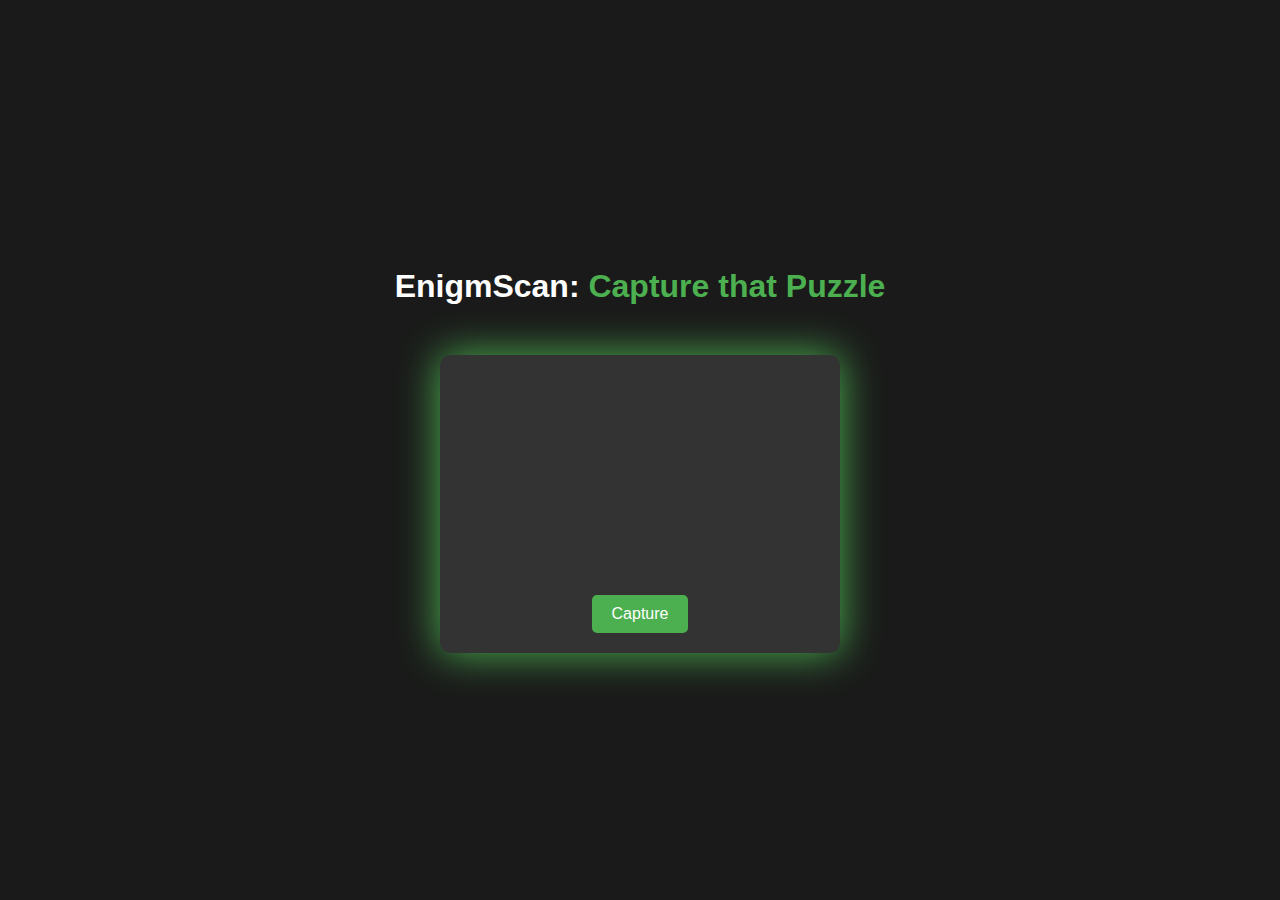
<file: templates/ipcam_feature.html>
<!DOCTYPE html>
<html lang="en">
<head>
    <meta charset="UTF-8">
    <meta name="viewport" content="width=device-width, initial-scale=1.0">
    <title>Capture that Puzzle</title>
    <style>
        body {
            background-color: #1a1a1a;
            color: #ffffff;
            font-family: 'Arial', sans-serif;
            margin: 0;
            padding: 0;
            display: flex;
            align-items: center;
            justify-content: center;
            height: 100vh;
            flex-direction: column;
        }

        h1 {
            color: #4CAF50;
            margin-bottom: 50px;
        }

        .card {
            background-color: #333333;
            border-radius: 10px;
            box-shadow: 0px 0px 40px 1px  #4CAF50;
            overflow: hidden;
            width: 400px; /* Adjusted width */
            transition: transform 0.3s ease, box-shadow 0.3s ease;
        }

        .card:hover {
            transform: scale(1.05);
            box-shadow: 0 8px 24px rgba(0, 0, 0, 0.2), 0 12px 40px rgba(0, 0, 0, 0.25);
        }

        .card-header {
            background-color: #4CAF50;
            color: #ffffff;
            padding: 10px;
            text-align: center;
            font-size: 1.2em;
            font-weight: bold;
        }

        .card-body {
            padding: 20px;
            text-align: center;
        }

        iframe {
            width: 100%;
            height: 200px;
            border: none;
        }

        form {
            display: flex;
            flex-direction: column;
            align-items: center;
        }

        button {
            background-color: #4CAF50;
            color: #ffffff;
            padding: 10px 20px;
            border: none;
            border-radius: 5px;
            cursor: pointer;
            font-size: 1em;
            transition: background-color 0.3s ease;
            margin-top: 20px; /* Added margin for spacing */
        }

        button:hover {
            background-color: #45a049;
        }
    </style>
</head>
<body>
    <h1><span style="color: white;">EnigmScan:</span> Capture that Puzzle</h1>
    <div class="card">
        <div class="card-body">
            <form action="/camcapture" method="post">
                <iframe src="http://10.12.60.98:8080/browserfs.html" frameborder="0"></iframe>
                <button type="submit">Capture</button>
            </form>
        </div>
    </div>
</body>
</html>
</file>
